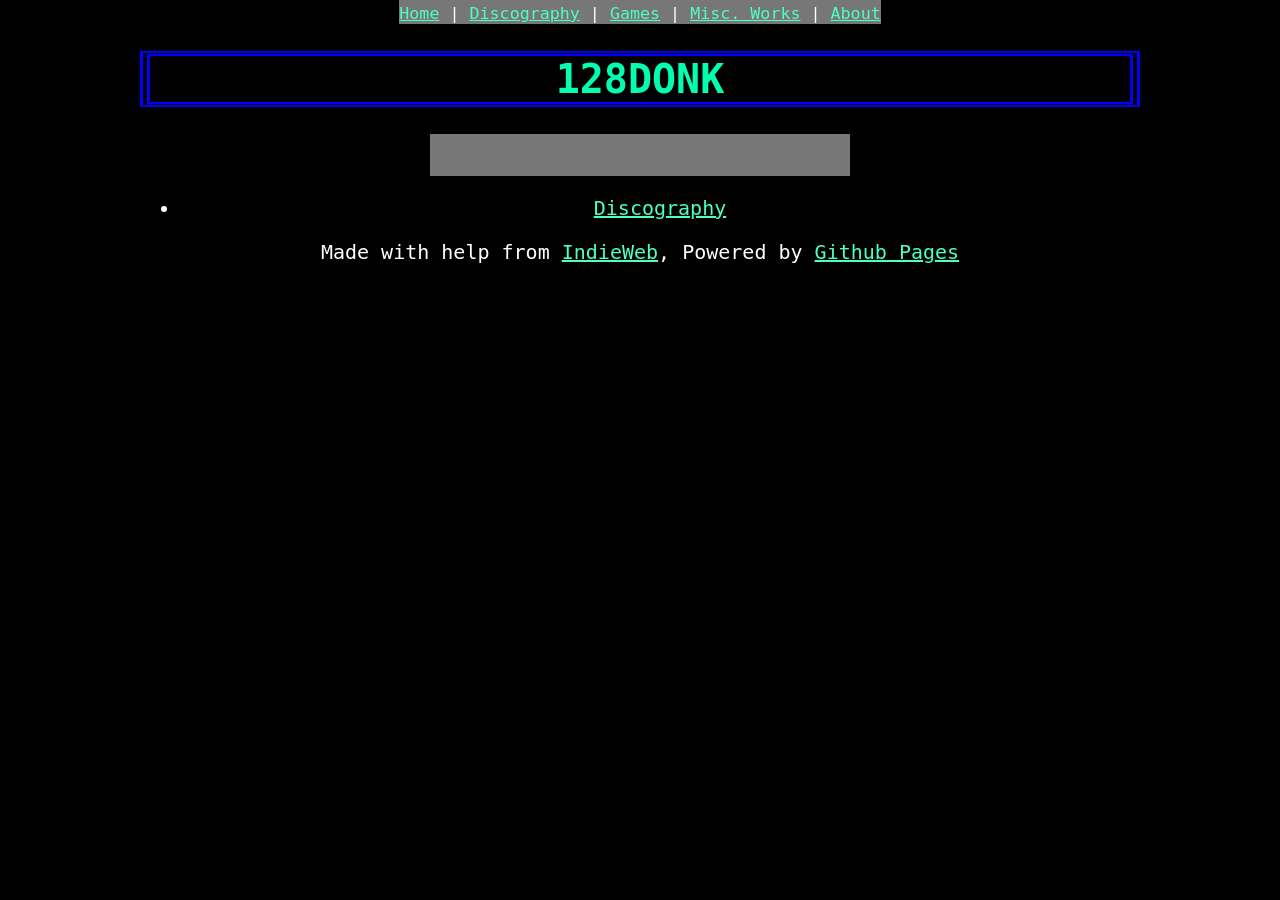
<file: index.html>
<!DOCTYPE html>
<html lang="en">
<head>
  <meta http-equiv="content-type" content="text/html; charset=utf-8">
  <meta name="mobile-web-app-capable" content="yes" />
  <meta name="viewport" content="width=device-width, initial-scale=1.0">
  <link rel="authorization_endpoint" href="https://indieauth.com/auth">
  <link rel="token_endpoint" href="https://tokens.indieauth.com/token">
  <link href="/style.css" rel="stylesheet" type="text/css" media="all">


  <title>128DONK</title>
</head>

<body>

  <main class="h-card" rel="author">
    <div id="nav" role ="navigation" style="display: inline">
      <small>
        <a href="/">Home</a>
        |
        <a href="/discography">Discography</a>
        |
        <a href="https://128donk.itch.io">Games</a>
        |
        <a href="/misc_works">Misc. Works</a>
        |
        <a href="/about">About</a>
      </small>
    </div>

<!--    <center id="nav" role ="navigation">-->
<!--      <small>-->
<!--        <a href="/">Home</a>-->
<!--        |-->
<!--        <a href="/discography">Discography</a>-->
<!--        |-->
<!--        <a href="https://128donk.itch.io">Games</a>-->
<!--        |-->
<!--        <a href="/misc_works">Misc. Works</a>-->
<!--        |-->
<!--        <a href="/about">About</a>-->
<!--      </small>-->
<!--    </center>-->

    <h1>128DONK</h1>
    <!--<h2>Welcome! Check out my stuff, or learn more about me :)</h2> -->

    <iframe style="border: 0; width: 420px; height: 42px;" src="https://bandcamp.com/EmbeddedPlayer/album=2477801805/size=small/bgcol=ffffff/linkcol=0687f5/transparent=true/" seamless><a href="https://128donk.bandcamp.com/album/hard-tech-derivatives">Hard Tech Derivatives by 128DONK</a></iframe>


    <ul>

      <!-- Replace _mygithubid_ with your GitHub username in both places on the next line: -->

      <!-- Replace _mytwitterid_ with your Twitter username in both places on the next line: -->
      <li><a href="/discography">Discography</a></li>
      
    </ul>


    <p class="p-note">
      Made with help from <a href="https://indieweb.org/Getting_Started">IndieWeb</a>, Powered by <a href="https://github.com/indieweb/blank-gh-site">Github Pages</a>
    </p>

  </main>
</body>

</html>
</file>
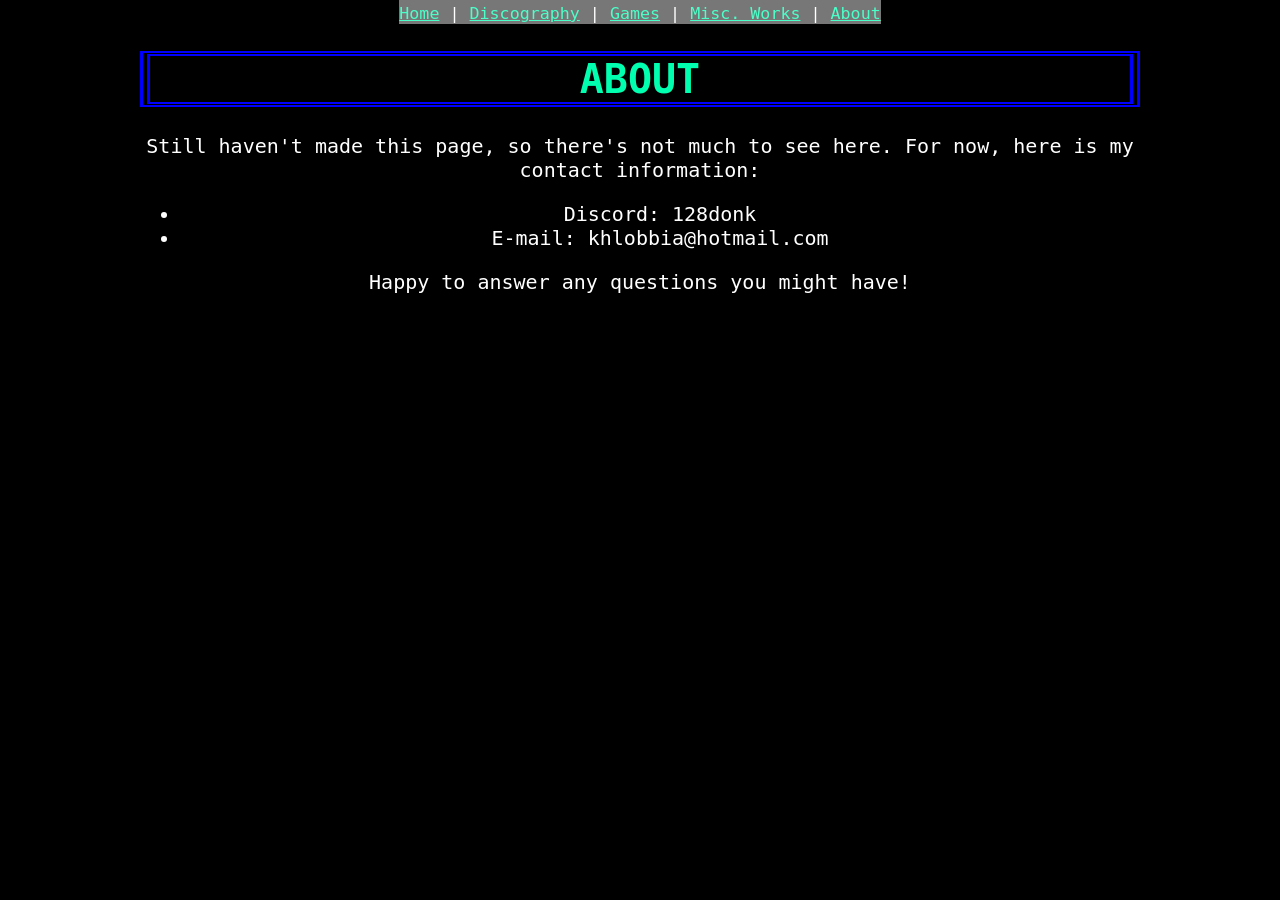
<file: about.html>
<!DOCTYPE html>
<html lang="en">
<head>
  <meta http-equiv="content-type" content="text/html; charset=utf-8">
  <meta name="mobile-web-app-capable" content="yes" />
  <meta name="viewport" content="width=device-width, initial-scale=1.0">
  <link rel="authorization_endpoint" href="https://indieauth.com/auth">
  <link rel="token_endpoint" href="https://tokens.indieauth.com/token">
  <link href="/style.css" rel="stylesheet" type="text/css" media="all">


  <title>128DONK</title>
</head>
<body>

<div id="nav" role ="navigation" style="display: inline">
  <small>
    <a href="/">Home</a>
    |
    <a href="/discography">Discography</a>
    |
    <a href="https://128donk.itch.io">Games</a>
    |
    <a href="/misc_works">Misc. Works</a>
    |
    <a href="/about">About</a>
  </small>
</div>

<h1>ABOUT</h1>
<!--<h2>Fun facts about me, as well as contact info.</h2>-->

<p>
  Still haven't made this page, so there's not much to see here. For now, here is my contact information:
</p>

<ul>
  <li>Discord: 128donk</li>
  <li>E-mail: khlobbia@hotmail.com</li>
</ul>

<p>
  Happy to answer any questions you might have!
</p>

</body>
</html>
</file>
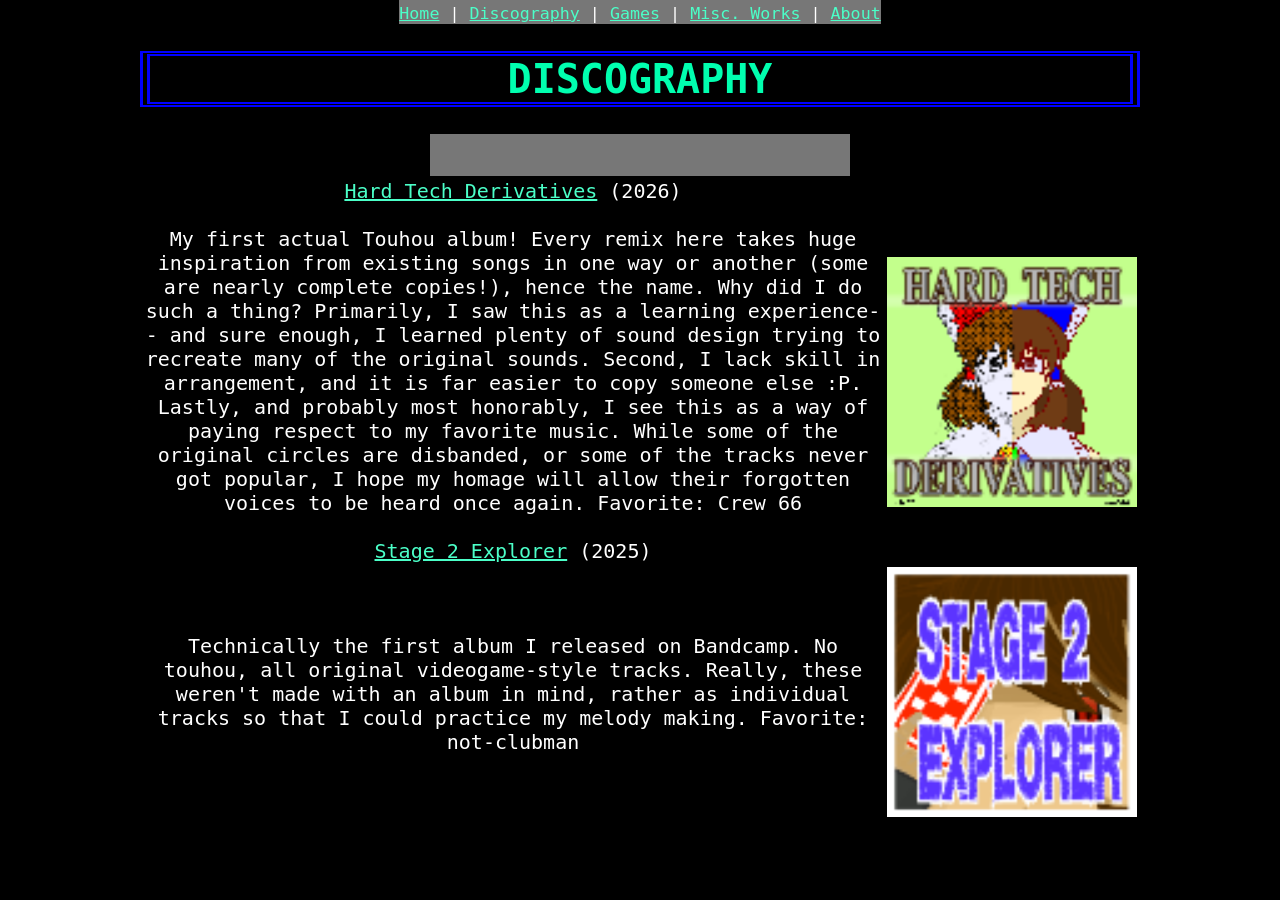
<file: discography.html>
<!DOCTYPE html>
<html lang="en">
<head>
    <meta http-equiv="content-type" content="text/html; charset=utf-8">
    <meta name="mobile-web-app-capable" content="yes" />
    <meta name="viewport" content="width=device-width, initial-scale=1.0">
    <link rel="authorization_endpoint" href="https://indieauth.com/auth">
    <link rel="token_endpoint" href="https://tokens.indieauth.com/token">
    <link href="/style.css" rel="stylesheet" type="text/css" media="all">


    <title>128DONK</title>
</head>
<body>

<div id="nav" role ="navigation" style="display: inline">
    <small>
        <a href="/">Home</a>
        |
        <a href="/discography">Discography</a>
        |
        <a href="https://128donk.itch.io">Games</a>
        |
        <a href="/misc_works">Misc. Works</a>
        |
        <a href="/about">About</a>
    </small>
</div>

    <h1>DISCOGRAPHY</h1>
<!--    <h2>A collection of all my published albums.</h2>-->

    <iframe style="border: 0; width: 420px; height: 42px;" src="https://bandcamp.com/EmbeddedPlayer/album=2477801805/size=small/bgcol=ffffff/linkcol=0687f5/transparent=true/" seamless><a href="https://128donk.bandcamp.com/album/hard-tech-derivatives">Hard Tech Derivatives by 128DONK</a></iframe>
    <table>
        <tbody>

       <tr>
            <td rowspan="1">
                <a href="https://128donk.bandcamp.com/album/hard-tech-derivatives">Hard Tech Derivatives</a> (2026)
            </td>
        </tr>
        <tr>
            <td>
                <p>My first actual Touhou album! Every remix here takes huge inspiration from existing songs in one way or another (some are nearly complete copies!), hence the name. Why did I do such a thing? Primarily, I saw this as a learning experience-- and sure enough, I learned plenty of sound design trying to recreate many of the original sounds. Second, I lack skill in arrangement, and it is far easier to copy someone else :P. Lastly, and probably most honorably, I see this as a way of paying respect to my favorite music. While some of the original circles are disbanded, or some of the tracks never got popular, I hope my homage will allow their forgotten voices to be heard once again. Favorite: Crew 66</p>
            </td>
            <td rowspan="2">
                <img src="100x100_hard_tech_derivatives.png" width="250" height="250">
            </td>
        </tr>
        <tr>
            <td rowspan="1">
                <a href="https://128donk.bandcamp.com/album/stage-2-explorer-bonus-tracks">Stage 2 Explorer</a> (2025)
            </td>
        </tr>
        <tr>
            <td>
                <p>Technically the first album I released on Bandcamp. No touhou, all original videogame-style tracks. Really, these weren't made with an album in mind, rather as individual tracks so that I could practice my melody making. Favorite: not-clubman</p>
            </td>
            <td rowspan="2" align="center">
                <img src="100x100_stage2explorer.png" width="250" height="250">
            </td>
        </tr>
        </tbody>
    </table>

</body>
</html>
</file>
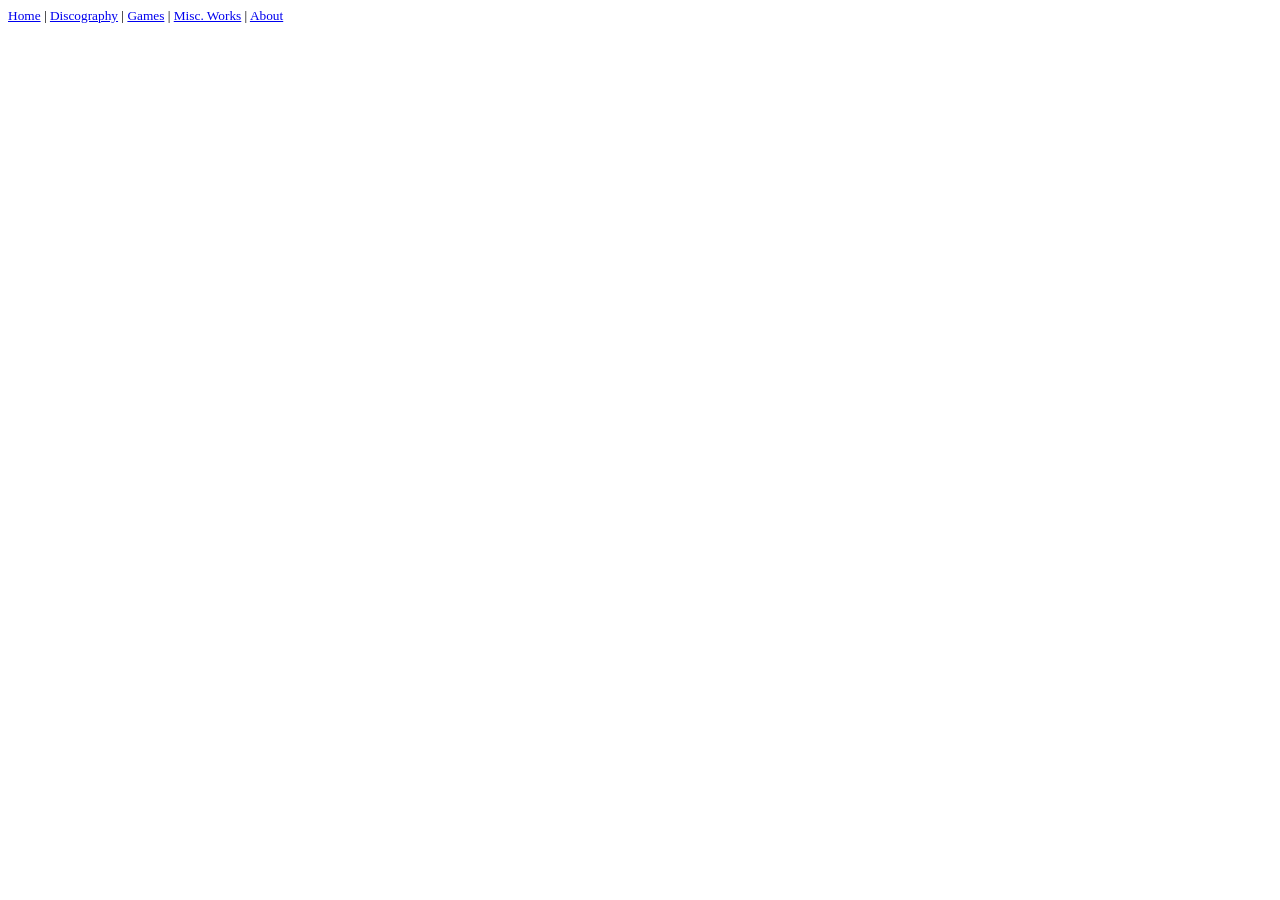
<file: header.html>
<body>
    <div id="nav" role ="navigation" style="display: inline">
    <small>
        <a href="/">Home</a>
        |
        <a href="/discography">Discography</a>
        |
        <a href="https://128donk.itch.io">Games</a>
        |
        <a href="/misc_works">Misc. Works</a>
        |
        <a href="/about">About</a>
    </small>
    </div>
</body>
</file>
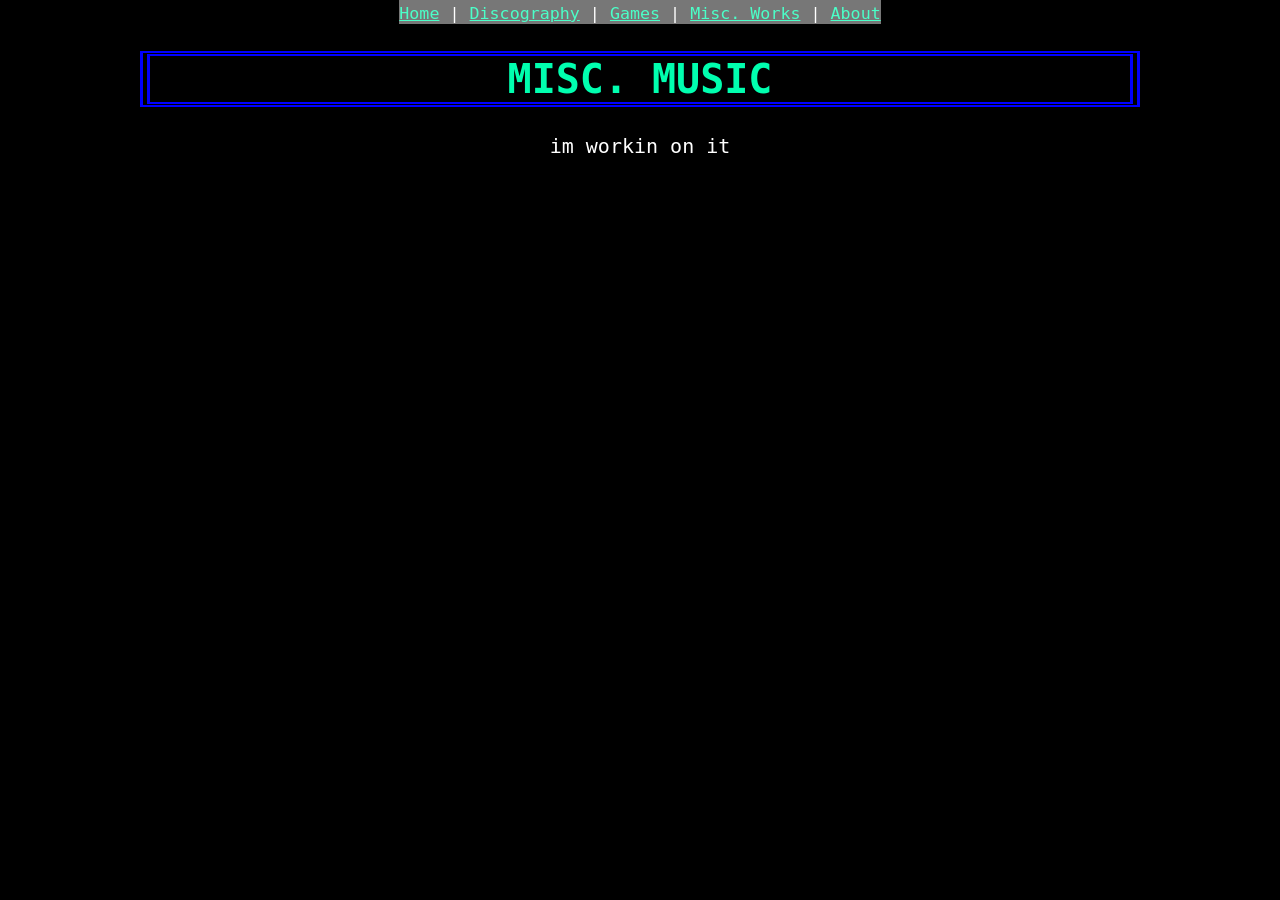
<file: misc_music.html>
<!DOCTYPE html>
<html lang="en">
<head>
    <meta http-equiv="content-type" content="text/html; charset=utf-8">
    <meta name="mobile-web-app-capable" content="yes" />
    <meta name="viewport" content="width=device-width, initial-scale=1.0">
    <link rel="authorization_endpoint" href="https://indieauth.com/auth">
    <link rel="token_endpoint" href="https://tokens.indieauth.com/token">
    <link href="/style.css" rel="stylesheet" type="text/css" media="all">


    <title>128DONK</title>
</head>
<body>

<div id="nav" role ="navigation" style="display: inline">
    <small>
        <a href="/">Home</a>
        |
        <a href="/discography">Discography</a>
        |
        <a href="https://128donk.itch.io">Games</a>
        |
        <a href="/misc_works">Misc. Works</a>
        |
        <a href="/about">About</a>
    </small>
</div>

<h1>MISC. MUSIC</h1>
<!--<h2>Other individual tracks that weren't released in albums.</h2>-->

<p>
    im workin on it
</p>

</body>
</html>
</file>
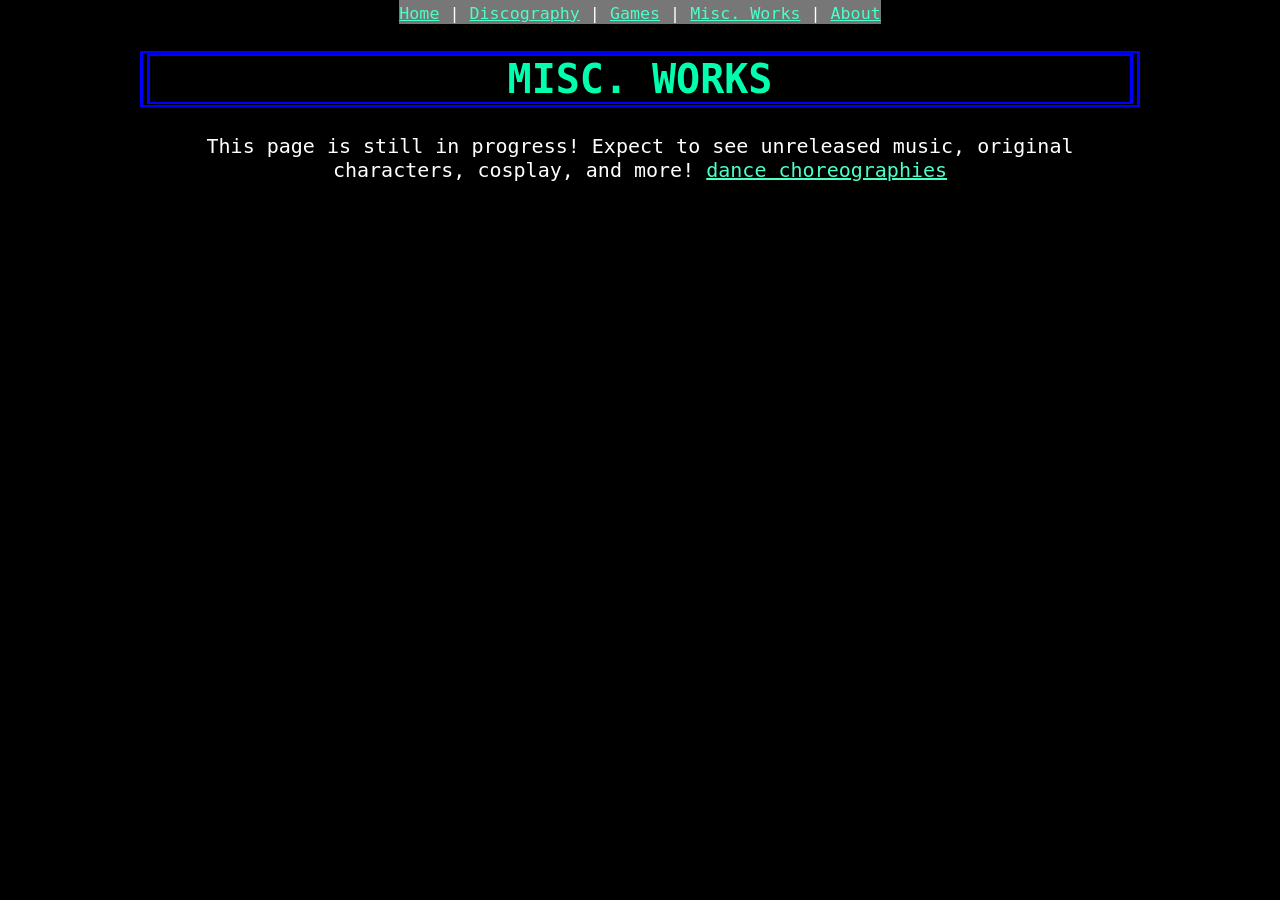
<file: misc_works.html>
<!DOCTYPE html>
<html lang="en">
<head>
    <meta http-equiv="content-type" content="text/html; charset=utf-8">
    <meta name="mobile-web-app-capable" content="yes" />
    <meta name="viewport" content="width=device-width, initial-scale=1.0">
    <link rel="authorization_endpoint" href="https://indieauth.com/auth">
    <link rel="token_endpoint" href="https://tokens.indieauth.com/token">
    <link href="/style.css" rel="stylesheet" type="text/css" media="all">


    <title>128DONK</title>
</head>
<body>

<div id="nav" role ="navigation" style="display: inline">
    <small>
        <a href="/">Home</a>
        |
        <a href="/discography">Discography</a>
        |
        <a href="https://128donk.itch.io">Games</a>
        |
        <a href="/misc_works">Misc. Works</a>
        |
        <a href="/about">About</a>
    </small>
</div>

<h1>MISC. WORKS</h1>
<!--<h2>Miscellaneous creations.</h2>-->

<p>
    This page is still in progress! Expect to see unreleased music, original characters, cosplay, and more!
    <a href="choreos.html"> dance choreographies</a>
</p>

</body>
</html>
</file>
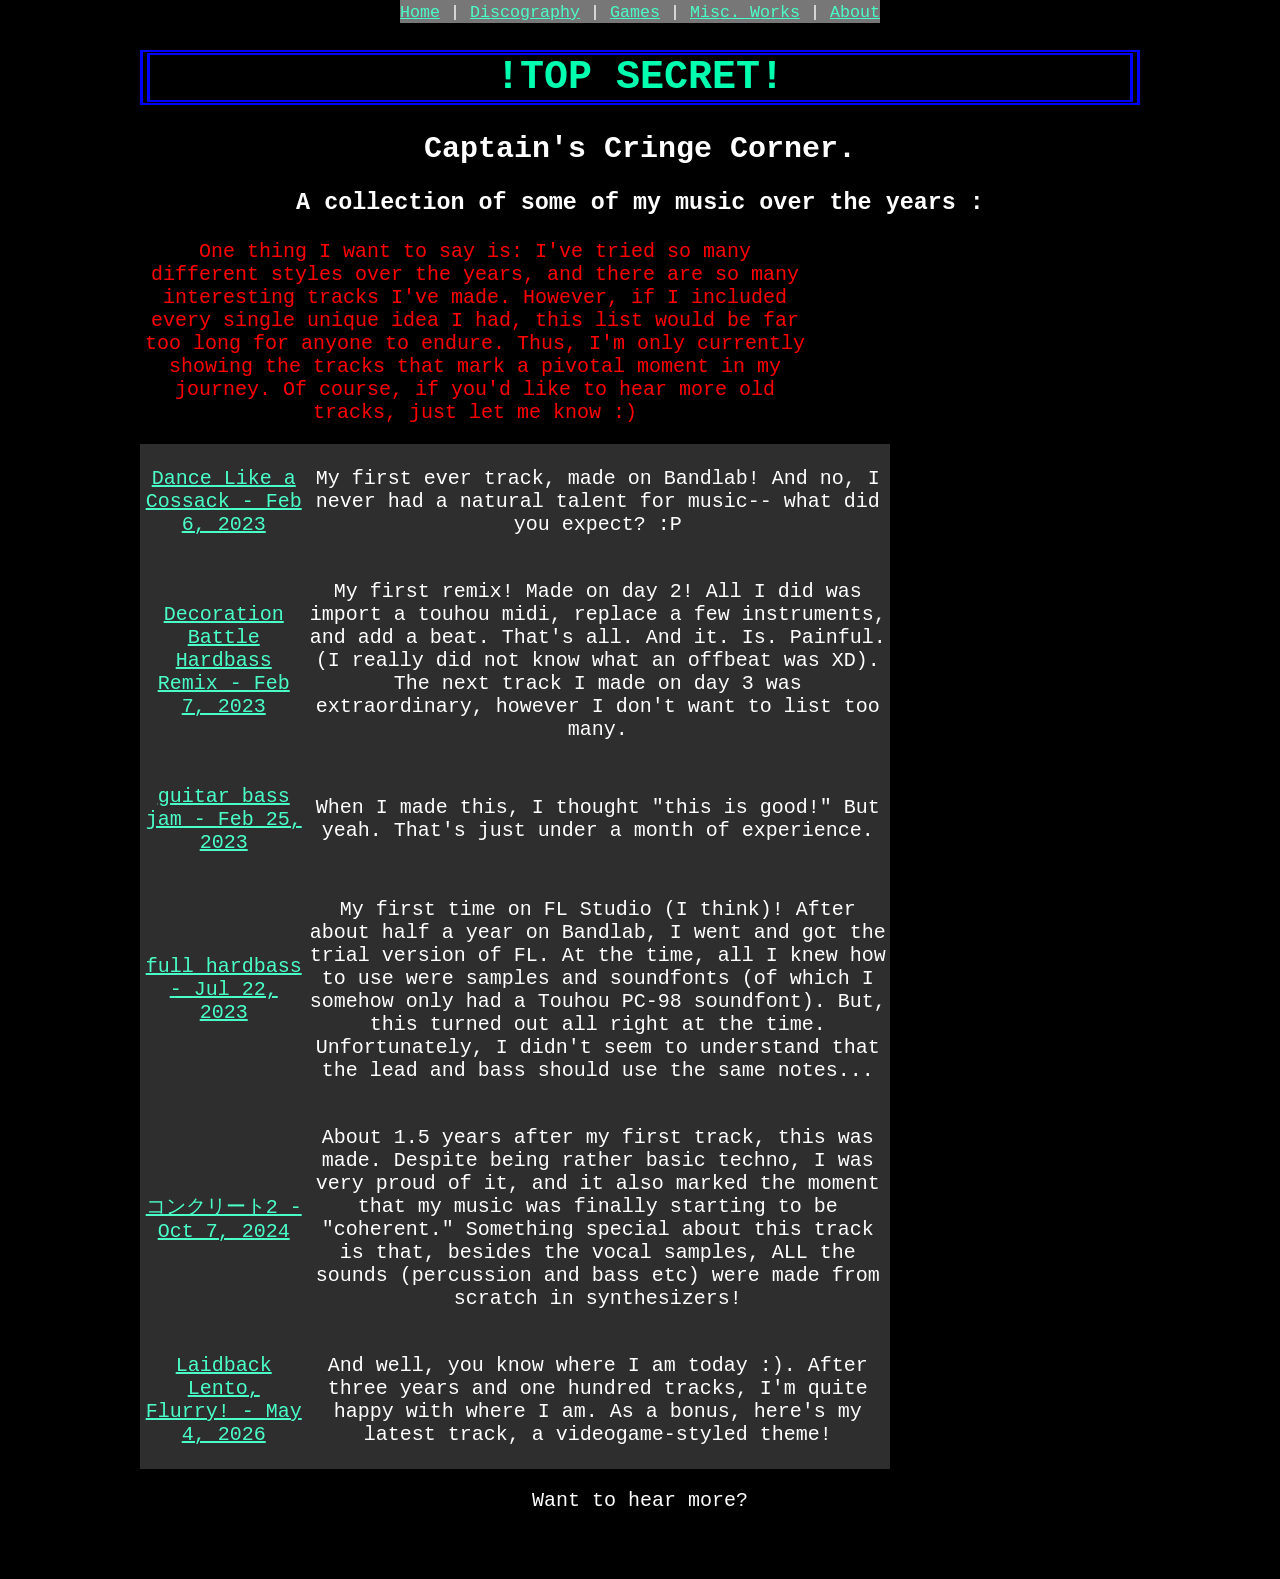
<file: top_secret.html>
<!DOCTYPE html>
<html lang="en">
<head>
    <meta http-equiv="content-type" content="text/html; charset=utf-8">
    <meta name="mobile-web-app-capable" content="yes" />
    <meta name="viewport" content="width=device-width, initial-scale=1.0">
    <link rel="authorization_endpoint" href="https://indieauth.com/auth">
    <link rel="token_endpoint" href="https://tokens.indieauth.com/token">
    <link href="/style.css" rel="stylesheet" type="text/css" media="all">


    <title>128DONK</title>
</head>
<body>

<div id="nav" role ="navigation" style="display: inline">
    <small>
        <a href="/">Home</a>
        |
        <a href="/discography">Discography</a>
        |
        <a href="https://128donk.itch.io">Games</a>
        |
        <a href="/misc_works">Misc. Works</a>
        |
        <a href="/about">About</a>
    </small>
</div>

<h1>!TOP SECRET!</h1>
<h2>Captain's Cringe Corner.</h2>
<h3 >A collection of some of my music over the years :</h3>
<p style="max-width: 67%; color:red; text-align: center" >One thing I want to say is: I've tried so many different styles over the years, and there are so many interesting tracks I've made. However, if I included every single unique idea I had, this list would be far too long for anyone to endure. Thus, I'm only currently showing the tracks that mark a pivotal moment in my journey. Of course, if you'd like to hear more old tracks, just let me know :) </p>

<table width = 75% bgcolor="#2e2e2e" class="center">
    <tbody>
    <tr>
        <td><p><a href="musics/23-02-06%20Dance_Like_a_Cossack.mp3">Dance Like a Cossack - Feb 6, 2023</a></td>
        <td><p>My first ever track, made on Bandlab! And no, I never had a natural talent for music-- what did you expect?  :P</p></td>
    </tr>
    <tr>
        <td><p><a href="musics/23-02-07-1%20Decoration_Battle_Hardbass_remix.mp3">Decoration Battle Hardbass Remix - Feb 7, 2023</a></td>
        <td><p>My first remix! Made on day 2! All I did was import a touhou midi, replace a few instruments, and add a beat. That's all. And it. Is. Painful. (I really did not know what an offbeat was XD). The next track I made on day 3 was extraordinary, however I don't want to list too many.</p></td>
    </tr>
    <tr>
        <td><p><a href="musics/23-02-25%20guitar_bass_jam.mp3">guitar bass jam - Feb 25, 2023</a></td>
        <td><p>When I made this, I thought "this is good!" But yeah. That's just under a month of experience.</p></td>
    </tr>
    <tr>
        <td><p><a href="musics/B008full%20hardbass.mp3">full hardbass - Jul 22, 2023</a></td>
        <td><p>My first time on FL Studio (I think)! After about half a year on Bandlab, I went and got the trial version of FL. At the time, all I knew how to use were samples and soundfonts (of which I somehow only had a Touhou PC-98 soundfont). But, this turned out all right at the time. Unfortunately, I didn't seem to understand that the lead and bass should use the same notes...</p></td>
    </tr>
    <tr>
        <td><p><a href="musics/コンクリート２.mp3">コンクリート2 - Oct 7, 2024</a></td>
        <td><p>About 1.5 years after my first track, this was made. Despite being rather basic techno, I was very proud of it, and it also marked the moment that my music was finally starting to be "coherent." Something special about this track is that, besides the vocal samples, ALL the sounds (percussion and bass etc) were made from scratch in synthesizers! </p></td>
    </tr>
    <tr>
        <td><p><a href="musics/I087Laidback%20Lento,%20Flurry!%20converted.mp3">Laidback Lento, Flurry! - May 4, 2026</a></td>
        <td><p>And well, you know where I am today :). After three years and one hundred tracks, I'm quite happy with where I am. As a bonus, here's my latest track, a videogame-styled theme!</p></td>
    </tr>
    </tbody>
</table>
<p>Want to hear more?</p>

</body>
</html>
</file>
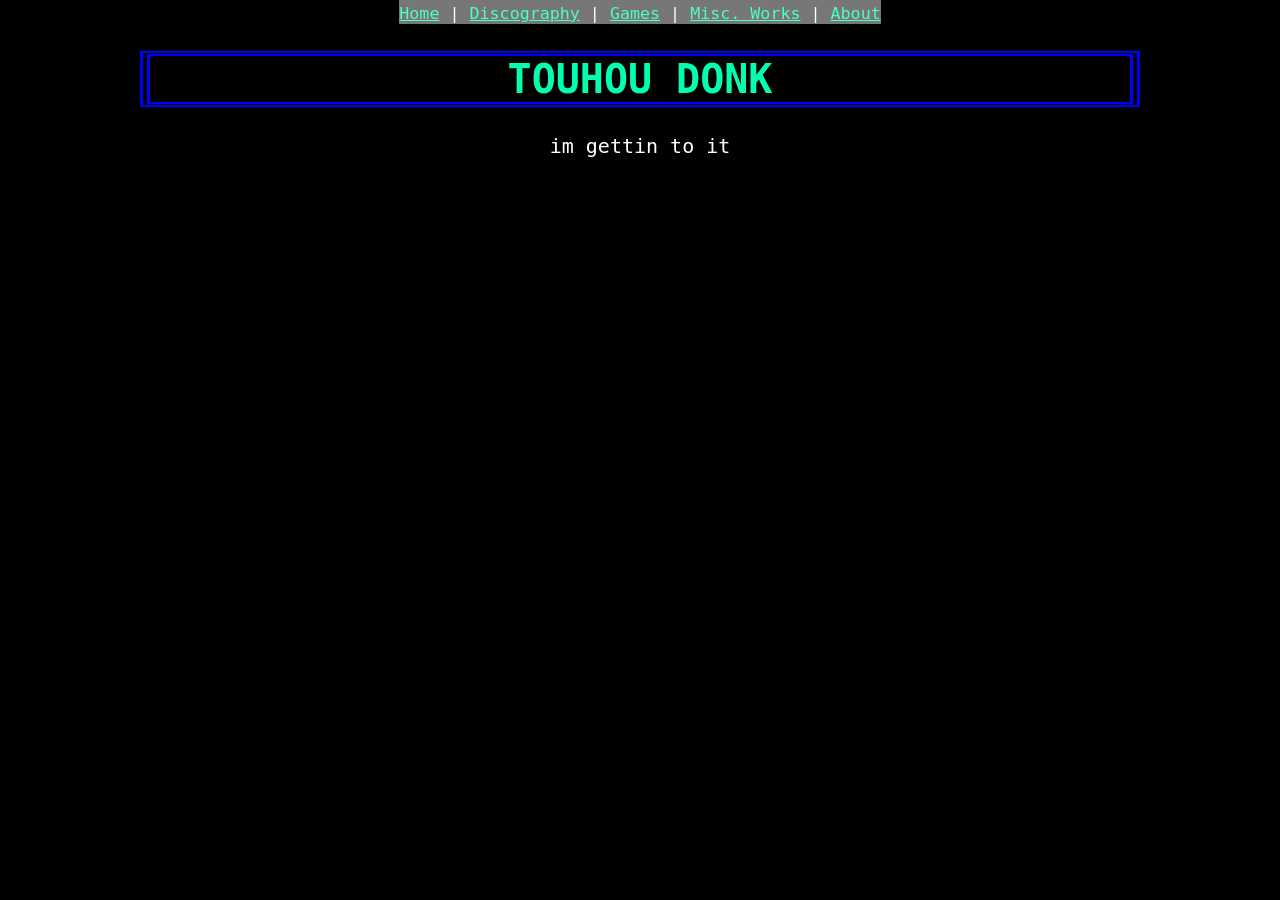
<file: touhou_donk.html>
<!DOCTYPE html>
<html lang="en">
<head>
    <meta http-equiv="content-type" content="text/html; charset=utf-8">
    <meta name="mobile-web-app-capable" content="yes" />
    <meta name="viewport" content="width=device-width, initial-scale=1.0">
    <link rel="authorization_endpoint" href="https://indieauth.com/auth">
    <link rel="token_endpoint" href="https://tokens.indieauth.com/token">
    <link href="/style.css" rel="stylesheet" type="text/css" media="all">


    <title>128DONK</title>
</head>
<body>

<div id="nav" role ="navigation" style="display: inline">
    <small>
        <a href="/">Home</a>
        |
        <a href="/discography">Discography</a>
        |
        <a href="https://128donk.itch.io">Games</a>
        |
        <a href="/misc_works">Misc. Works</a>
        |
        <a href="/about">About</a>
    </small>
</div>

<h1>TOUHOU DONK</h1>
<!--<h2>My tribute to Touhou Donk music.</h2>-->

<p>
    im gettin to it
</p>

</body>
</html>
</file>
<file: style.css>
/* CSS is how you can add style to your website, such as colors, fonts, and positioning of your
   HTML content. To learn how to do something, just try searching Google for questions like
   "how to change link color." */

body {
  background-color: black;
  color: white;
  font-family: Monospace;
  /*font-size: 22px;
  margin:0px;*/
  text-align: center;
  /*max-width: 75%; */
    max-width: 1000px;
    margin: 0 auto;
}
@media (min-width: 768px) {
    html{
        font-size: 20px;
    }
}

h1 {
    /*font-size: 100px;
    border-style: dashed;*/
    border-style: double;
    border-width: 5px;
    border-left-width: 10px;
    border-right-width: 10px;
    border-color: blue;
    /*margin: 0px;
    text-align: center;*/
    color: rgb(0,255,175);
}

 /* unvisited link */
a:link {
  color: rgb(75,255,200);
}

/* visited link */
a:visited {
  color: rgb(0, 255, 175);
}

/* mouse over link */
a:hover {
  color: rgb(0, 255, 170);
}

/* selected link */
a:active {
  color: blue;
}
div, iframe {
    width: 100px;
    height: 50px;
    margin: 0 auto;
    background-color: #777;
}

iframe {
    display: block;
    border-style:none;
    align-content: center;
    align-items: center;
    align-self: center;
}
</file>
